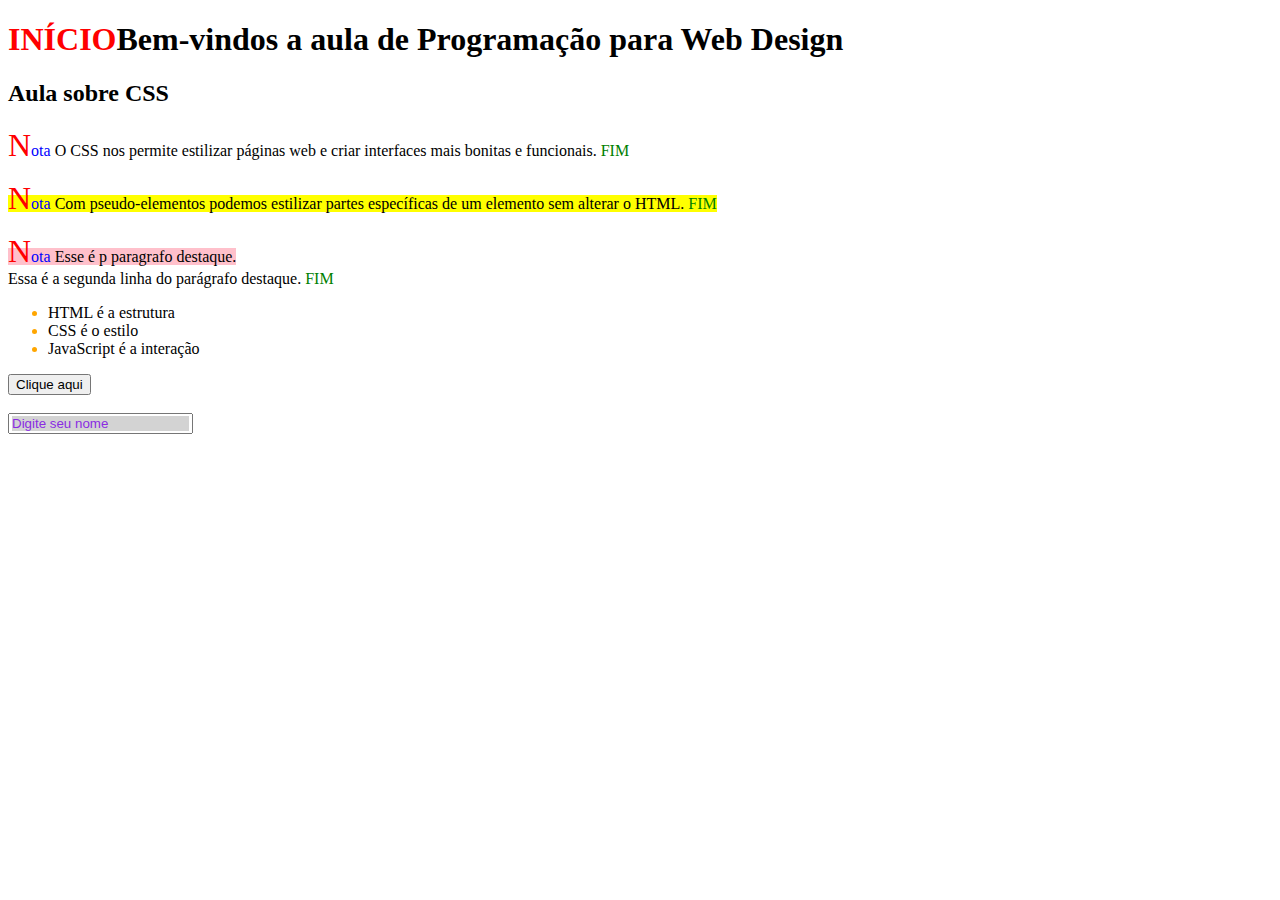
<file: Aula 01 3°Trimestre/index.html>
<!DOCTYPE html>
<html lang="pt-BR">
    <head>
        <meta charset="UTF-8">
        <title>Desafio Pseudo-elementos</title>
        <link rel="stylesheet" href="style.css">
    </head>
    <body>
        <h1>Bem-vindos a aula de Programação para Web Design</h1>
        <h2>Aula sobre CSS</h2>
        <p>
            O CSS nos permite estilizar páginas web e criar interfaces mais bonitas e funcionais.
        </p>
        <p class="importante">
            Com pseudo-elementos podemos estilizar partes específicas de um elemento sem alterar o HTML.
        </p>

        <p class="destaque">
            Esse é p paragrafo destaque.<br>
            Essa é a segunda linha do parágrafo destaque.
        </p>

        <ul>
            <li>HTML é a estrutura</li>
            <li>CSS é o estilo</li>
            <li>JavaScript é a interação</li>
        </ul>

        <button>Clique aqui</button>
        <br><br>
        <input type="text" placeholder="Digite seu nome">
    </body>
</html>
</file>
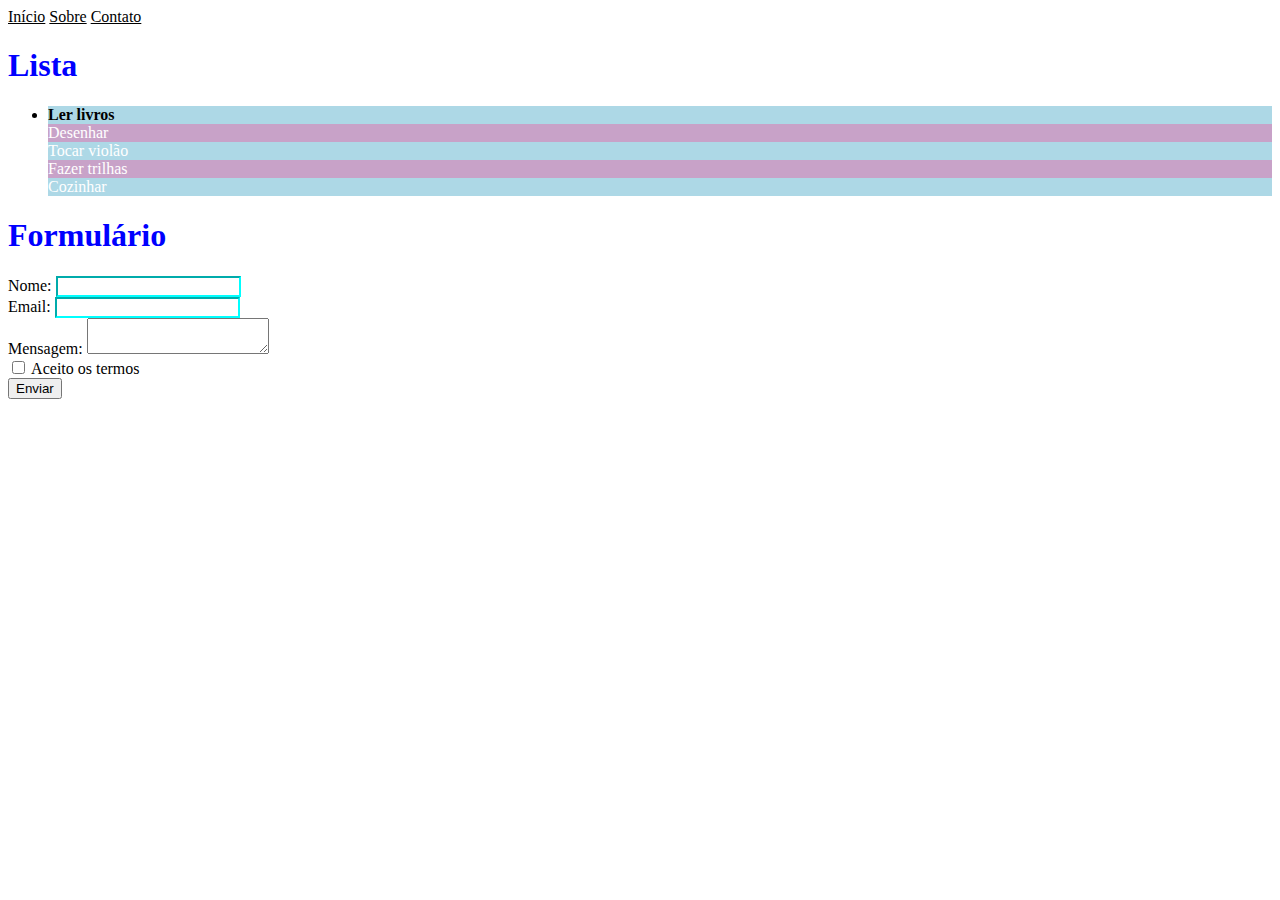
<file: Aula 09/index.html>
<!DOCTYPE html>
<html>
    <head>
        <title>Aula 09</title>
        <meta charset="UTF-8">
        <link rel="stylesheet" href="style.css">
    </head>
    <body>
        <nav>
            <a href="#home">Início</a>
            <a href="#sobre">Sobre</a>
            <a href="#contato">Contato</a>
        </nav>

        <h1> Lista </h1>

        <ul>
            <li>Ler livros</li>
            <li>Desenhar</li>
            <li>Tocar violão</li>
            <li>Fazer trilhas</li>
            <li>Cozinhar</li>
        </ul>

        <h1>Formulário</h1>

        <form>
            <label>Nome: <input type="text" required></label><br>
            <label>Email: <input type="email" required></label><br>
            <label>Mensagem: <textarea required></textarea></label><br>
            <label><input type="checkbox"> Aceito os termos</label><br>
            <button type="submit">Enviar</button>
        </form>
    </body>
</html>
</file>
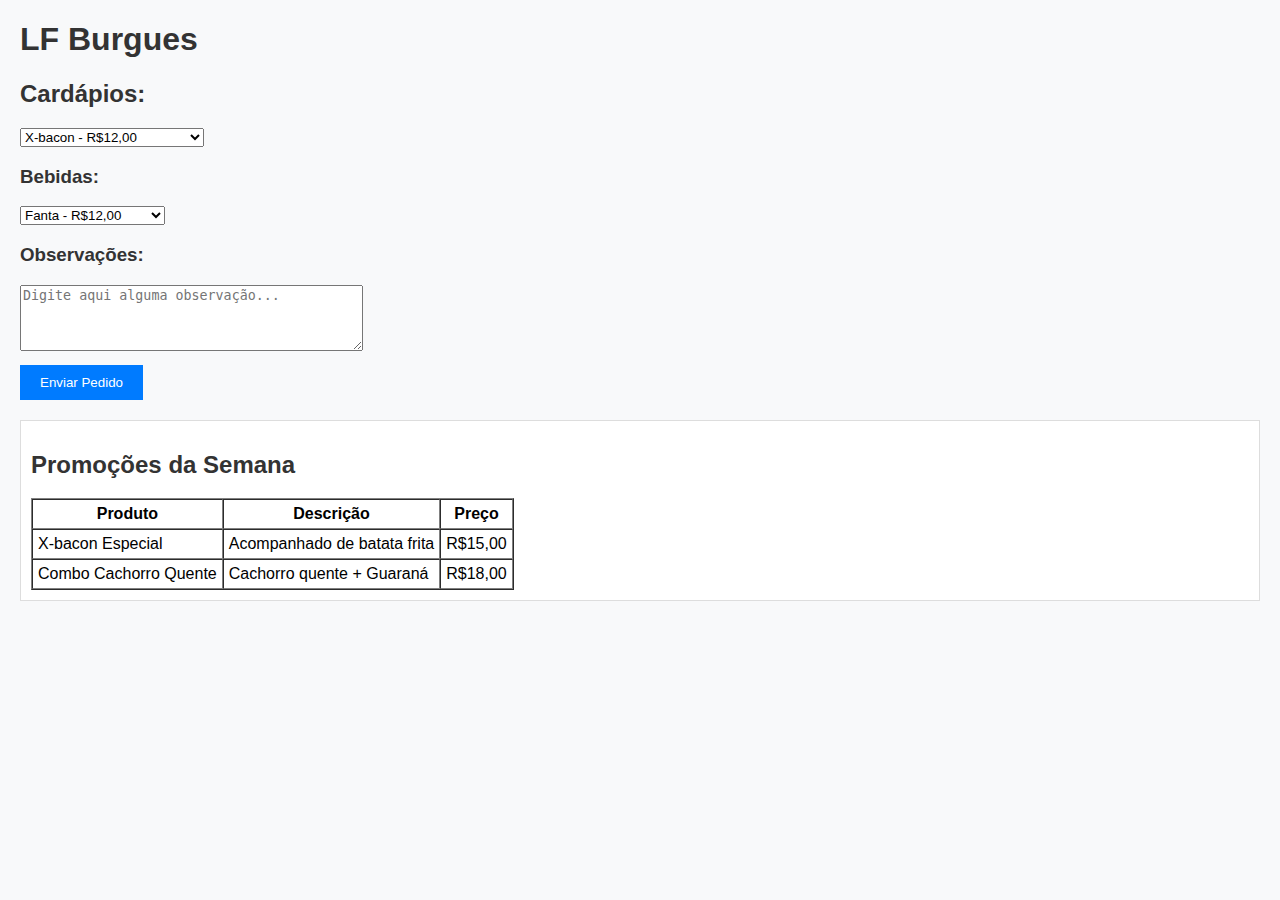
<file: Aula 1.html>
<!DOCTYPE html>
<html lang="pt-BR">
    <head>
        <meta charset="UTF-8">
        <meta name="viewport" content="width=device-width, initial-scale=1.0">
        <title>Lanche</title>
        <style>
            body {
                font-family: Arial, sans-serif;
                margin: 20px;
                background-color: #f8f9fa;
            }
            h1, h2, h3 {
                color: #333;
            }
            .promocoes {
                margin-top: 20px;
                border: 1px solid #ddd;
                padding: 10px;
                background-color: #fff;
            }
            button {
                margin-top: 10px;
                padding: 10px 20px;
                background-color: #007bff;
                color: white;
                border: none;
                cursor: pointer;
            }
            button:hover {
                background-color: #0056b3;
            }
        </style>
    </head>
    <body>
        <div>
            <h1 id="titulo">LF Burgues</h1>
            <h2>Cardápios:</h2>
            <select name="lanche" id="lanche">
                <option value="X-bacon">X-bacon - R$12,00</option>
                <option value="Misto">Misto - R$12,00</option>
                <option value="Cachorro-quente">Cachorro quente - R$12,00</option>
                <option value="X-GG">X-GG - R$12,00</option>
            </select>
            <h3>Bebidas:</h3>
            <select name="bebida" id="bebida">
                <option value="Fanta">Fanta - R$12,00</option>
                <option value="Sprite">Sprite - R$12,00</option>
                <option value="Coca-cola">Coca-cola - R$12,00</option>
                <option value="Guaraná">Guaraná - R$12,00</option>
            </select>
            <h3>Observações:</h3>
            <textarea name="comentarios" id="comentarios" rows="4" cols="40" placeholder="Digite aqui alguma observação..."></textarea>
            <br>
            <button id="enviarPedido">Enviar Pedido</button>
        </div>

        <div class="promocoes">
            <h2>Promoções da Semana</h2>
            <table border="1" cellpadding="5" cellspacing="0">
                <thead>
                    <tr>
                        <th>Produto</th>
                        <th>Descrição</th>
                        <th>Preço</th>
                    </tr>
                </thead>
                <tbody>
                    <tr>
                        <td>X-bacon Especial</td>
                        <td>Acompanhado de batata frita</td>
                        <td>R$15,00</td>
                    </tr>
                    <tr>
                        <td>Combo Cachorro Quente</td>
                        <td>Cachorro quente + Guaraná</td>
                        <td>R$18,00</td>
                    </tr>
                </tbody>
            </table>
        </div>
    </body>
</html>
</file>
<file: Aula 01 3°Trimestre/style.css>
p::first-letter{
    color: blue;
}

p.importante::first-line{
    background-color: yellow;
}

h1::before{
    content: "INÍCIO";
    color: red;
}

p::after{
    content: "FIM";
    color: green;
}

li::marker{
    color: #ffa600;
}

h2::selection{
    background-color: #ccc;
}

input::placeholder{
    color: blueviolet;
}

p::before{
    content: "Nota";
    color: blue;
}

p.destaque::first-line{
    background-color: pink;
}

h1::selection{
    color: white;
    background-color: black;
}

p::first-letter{
    color: red;
    font-size: xx-large;
}

input::placeholder{
    background-color: lightgray;
}
</file>
<file: Aula 09/style.css>
a{
    color: black;
}
a:hover{
    color: #ccc;
}
a:visited{
    color: red;
}
a:focus{
    border-color: blue;
}

li:first-child{
    font-weight: bolder;
}
li:last-child{
    color: green;
}
li:nth-child(odd){
    background-color: lightblue;
}
li:nth-child(even){
    background-color: #c8a2c8;
}
input[required]{
    border-color: aqua;
}
textarea:focus, input:focus{
    box-shadow: 20px aquamarine;
}
input[type="email"]:valid{
    background-color: #c8a2c8;
}
input[type="email"]:invalid{
    background-color: #;
}
label:has(input[type="checkbok"]:checked){
    color: red;
}
:is(h1,h2,h3){
    color: blue;
}
li:not(:first-child){
    color:white;
}
</file>
